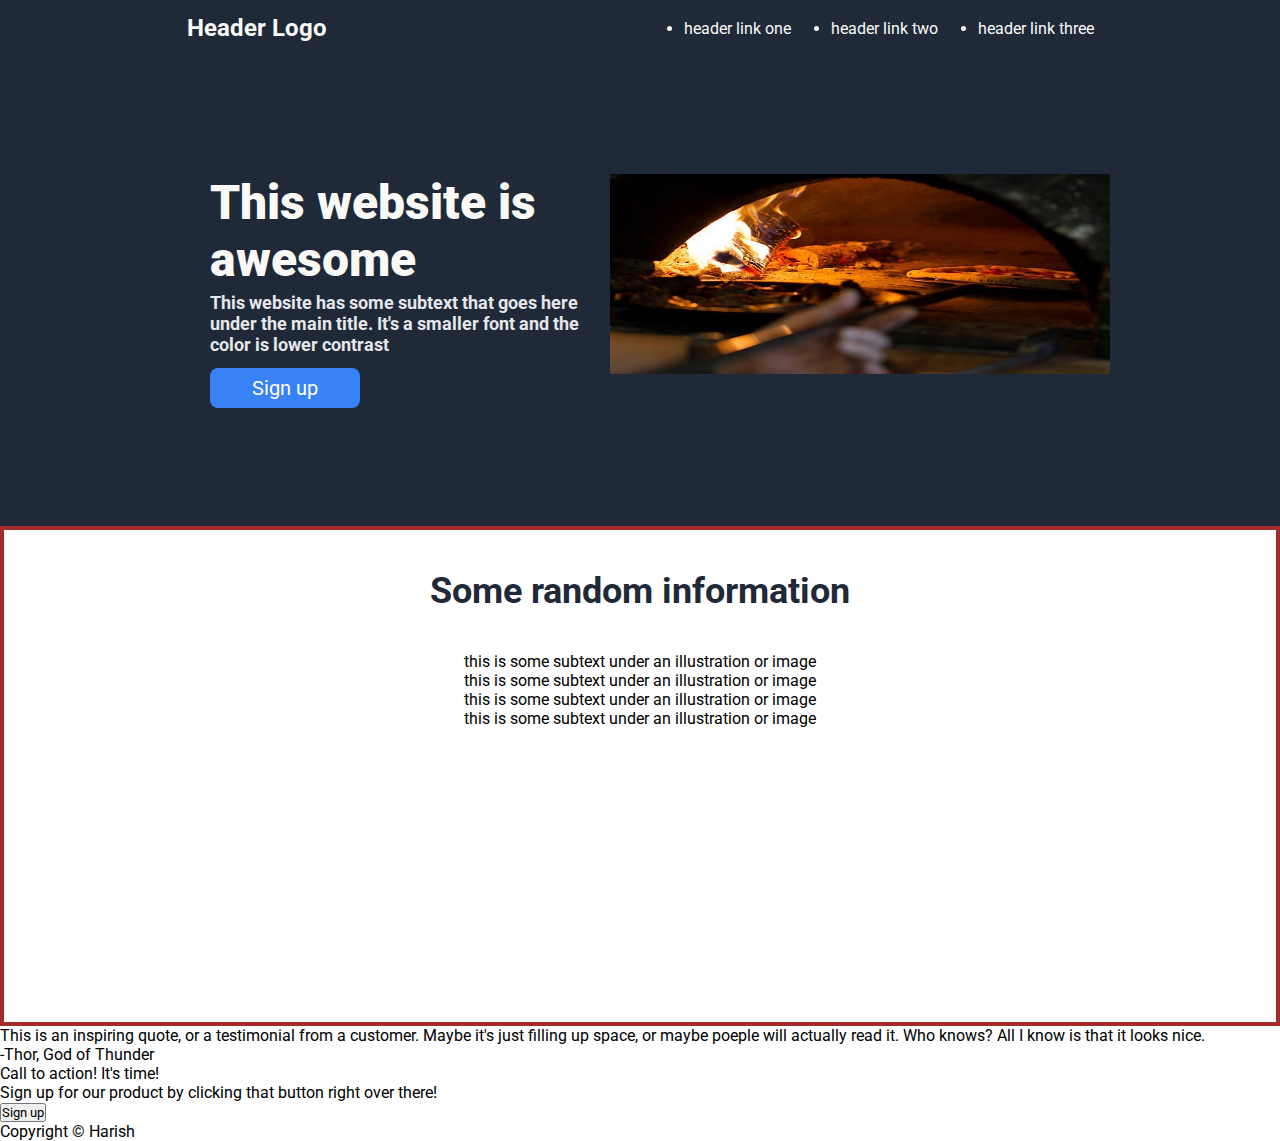
<file: index.html>
<!DOCTYPE html>
<html lang="en">

<head>
  <meta charset="UTF-8" />
  <meta http-equiv="X-UA-Compatible" content="IE=edge" />
  <meta name="viewport" content="width=device-width, initial-scale=1.0" />
  <title>Fly Pizza</title>
  <link rel="stylesheet" href="css/style.css" />
</head>

<body>
  <div class="main">
    <header>
      <nav>
        <div class="logo-text">Header Logo</div>
        <ul>
          <li>header link one</li>
          <li>header link two</li>
          <li>header link three</li>
        </ul>
      </nav>
    </header>
    <div class="main-1">
      <div class="main-big">
        <div class="main-left">
          <h1>
            <div class="main-text">
              This website is awesome
            </div>
            <p>
              This website has some subtext that goes here under the main title.
              It's a smaller font and the color is lower contrast
            </p>
            <button type="submit" class="main-leftbtn">Sign up</button>
        </div>
        <div class="main-right">
          <div class="right-image"><img src="/images/cooking-dapizza.jpg" alt="" class="image"></div>
        </div>
      </div>
    </div>
    <div class="main-2">
      <div class="main2_text">
        Some random information
      </div>
      <div class="image-rail">
        <div class="image-container1">
          <div class="container-1"></div>
          <div class="pcontainer">
            <p>this is some subtext under an illustration or image</p>
          </div>
        </div>
        <div class="image-container1">
          <div class="container-1"></div>
          <div class="pcontainer">
            <p>this is some subtext under an illustration or image</p>
          </div>
        </div>
        <div class="image-container1">
          <div class="container-1"></div>
          <div class="pcontainer">
            <p>this is some subtext under an illustration or image</p>
          </div>
        </div>
        <div class="image-container1">
          <div class="container-1"></div>
          <div class="pcontainer">
            <p>this is some subtext under an illustration or image</p>
          </div>
        </div>
      </div>
    </div>
    <div class="main3">
      <div class="main3container">
        <p class="notp">This is an inspiring quote, or a testimonial from a customer. Maybe it's just filling up space, or maybe poeple will actually read it. Who knows? All I know is that it looks nice.</p>
        <div class="quotecredit"><p>-Thor, God of Thunder</p></div>
      </div>
    </div>
    <div class="main4">
      <div class="main4bluebox">
        <div class="4text-box"><p class="white-text">Call to action! It's time!</p><p class="opaque-white-text">Sign up for our product by clicking that button right over there!</p></div>
        <div class="signup-box"><button type="submit" class="white-border">Sign up</button></div>
      </div> 
    </div>
    <div class="footer"><p>Copyright © Harish</p></div>
  </div>
</body>

</html>
</file>
<file: css/style.css>
@import url('https://fonts.googleapis.com/css2?family=Roboto&display=swap');

*{
    padding: 0;
    margin: 0;
    box-sizing: border-box;
    font-family: Roboto;
}
/* header */

.main{
    width: 100%;
    height: 100%;
    /* border: 4px solid red; */
    display: flex;
    flex-direction: column;
}

header{
    margin: 0 auto;
    width: 100%;
    /* border: 4px solid blue;  */
    padding: 8px;
    background-color: #1f2937;
}

nav{
    margin: 0 auto;
    width: 100%;
    height: 40px;
    /* border: 4px solid yellow;  */
    display: flex;
    justify-content: space-around;
    align-items: center;
    color: #e5e7eb;
}

.logo-text{
    font-size: 24px;
    color: #f9faf8;
    font-weight: bold;
}

ul{
    display: flex;
    gap: 40px;
    color: #f9faf8;
}

.main-1{
    width: 100%;
    height: 470px;
    /* border: 4px solid red; */
    display: flex;
    flex-direction: row;
    flex-wrap: wrap;
    /* padding: 0px; */
    justify-content: center;
    background-color: #1f2937;
}

.main-big{
    display: flex;
    height: auto;
    /* border: 2px solid blue; */
    flex-basis: 100%;
    flex-direction: column;
    flex-wrap: wrap;
}

.main-left{
    display: flex;
    /* border: 2px solid yellow; */
    width: 400px;
    height: 50px;
    flex-basis: 100%;
    margin-left: 210px;
    align-items: center;
}

.main-right{
    display: flex;
 /* border: 2px solid red;  */
    width: 500px; 
    height : auto;
    flex-basis: 80%;
    align-items: center;
    margin-right: 175px;
    margin-top: 30px;
}

.image{
    width: 100%;
    height: 100%; 
}


.main-text{
   font-size: 48px; 
   font-weight: bolder;
   color: #f9faf8
}

.main-left p{
    font-size: 18px;
    color: #E5E7EB;
    margin: 4px 0;
    margin-bottom: 10px;
}

.right-image{
    width: 500px;
    height: 200px;
}

.main-leftbtn{
    width: 150px;
    height: 40px;
    border-radius: 8px;
    color: #fff;
    background-color: #3882f6;
    border: none;
    font-size: 20px;
}

.main-2{
    width: 100%;
    height: 500px;
    border: 4px solid brown;
    display: flex;
    flex-direction: column;
    align-items: center;
}

.main2_text{
    margin: 40px 0;
    font-size: 36px;
    font-weight: bold;
    color: #1f2937;
}
</file>
